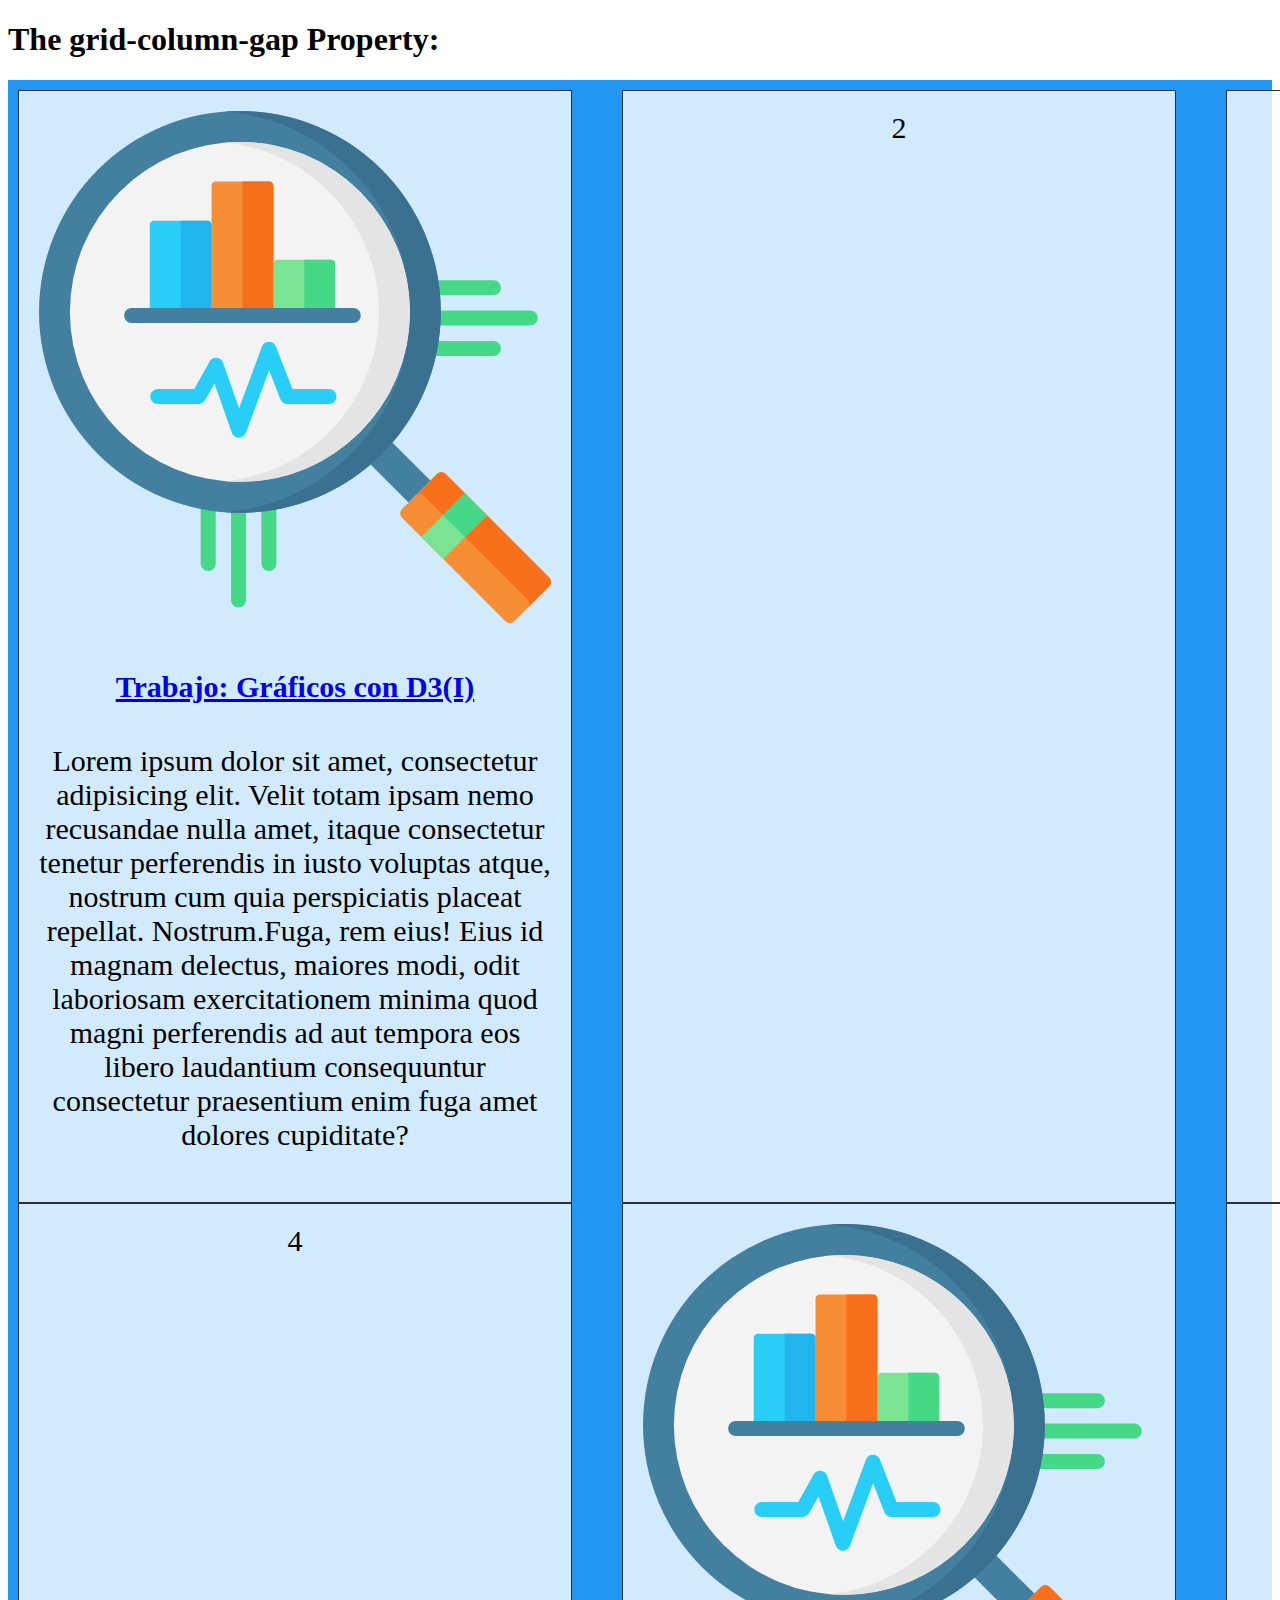
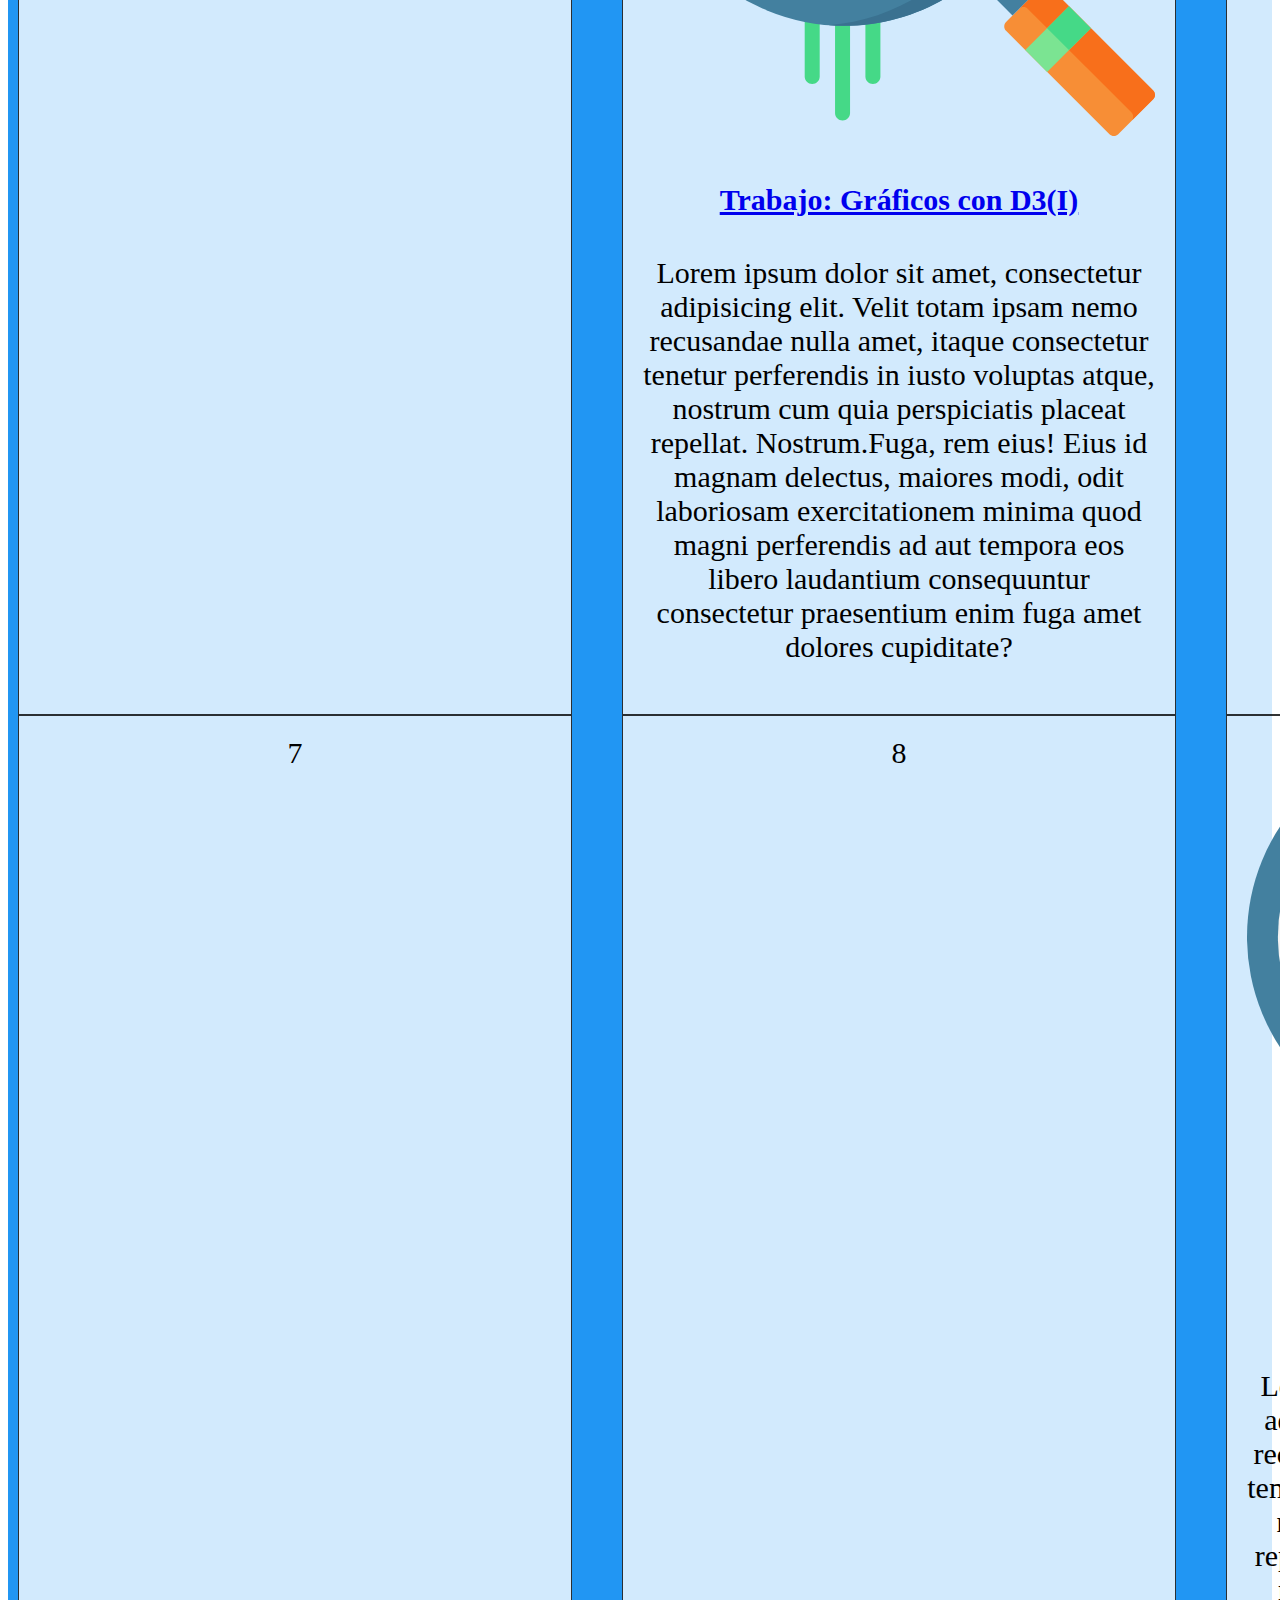
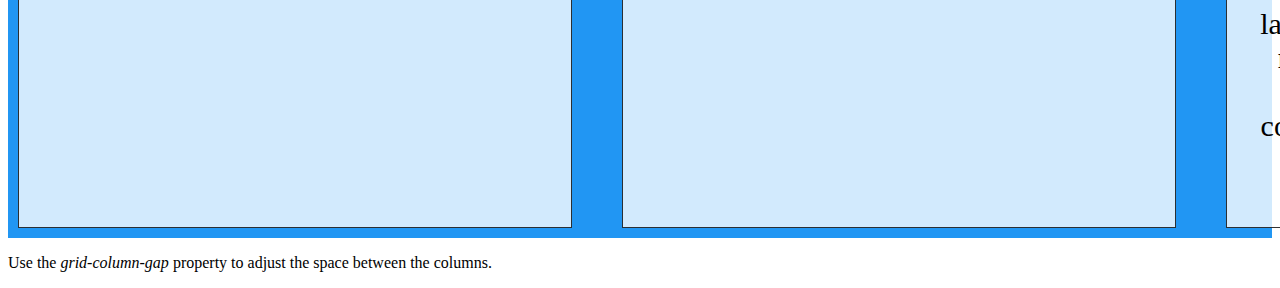
<file: test.html>
<!DOCTYPE html>
<html>
<head>
<style>
.grid-container {
  display: grid;
  grid-column-gap: 50px;
  grid-template-columns: auto auto auto;
  background-color: #2196F3;
  padding: 10px;
}

.grid-item {
  background-color: rgba(255, 255, 255, 0.8);
  border: 1px solid rgba(0, 0, 0, 0.8);
  padding: 20px;
  font-size: 30px;
  text-align: center;
}
</style>
</head>
<body>

<h1>The grid-column-gap Property:</h1>

<div class="grid-container">
  <div class="grid-item"><div class="media">
    <img src="img/graph1.svg" class="icon mr-4">
    <div class="media-body">
        <h4>
            <a href="test.html">
                Trabajo: Gráficos con D3(I)
            </a>
        </h4>
        <p>Lorem ipsum dolor sit amet, consectetur adipisicing elit. Velit totam ipsam nemo recusandae nulla amet, itaque consectetur tenetur perferendis in iusto voluptas atque, nostrum cum quia perspiciatis placeat repellat. Nostrum.Fuga, rem eius! Eius id magnam delectus, maiores modi, odit laboriosam exercitationem minima quod magni perferendis ad aut tempora eos libero laudantium consequuntur consectetur praesentium enim fuga amet dolores cupiditate?</p>
    </div>
</div></div>
  <div class="grid-item">2</div>
  <div class="grid-item">3</div>  
  <div class="grid-item">4</div>
  <div class="grid-item"><div class="media">
    <img src="img/graph1.svg" class="icon mr-4">
    <div class="media-body">
        <h4>
            <a href="test.html">
                Trabajo: Gráficos con D3(I)
            </a>
        </h4>
        <p>Lorem ipsum dolor sit amet, consectetur adipisicing elit. Velit totam ipsam nemo recusandae nulla amet, itaque consectetur tenetur perferendis in iusto voluptas atque, nostrum cum quia perspiciatis placeat repellat. Nostrum.Fuga, rem eius! Eius id magnam delectus, maiores modi, odit laboriosam exercitationem minima quod magni perferendis ad aut tempora eos libero laudantium consequuntur consectetur praesentium enim fuga amet dolores cupiditate?</p>
    </div>
</div></div>
  <div class="grid-item">6</div>  
  <div class="grid-item">7</div>
  <div class="grid-item">8</div>
  <div class="grid-item"><div class="media">
    <img src="img/graph1.svg" class="icon mr-4">
    <div class="media-body">
        <h4>
            <a href="test.html">
                Trabajo: Gráficos con D3(I)
            </a>
        </h4>
        <p>Lorem ipsum dolor sit amet, consectetur adipisicing elit. Velit totam ipsam nemo recusandae nulla amet, itaque consectetur tenetur perferendis in iusto voluptas atque, nostrum cum quia perspiciatis placeat repellat. Nostrum.Fuga, rem eius! Eius id magnam delectus, maiores modi, odit laboriosam exercitationem minima quod magni perferendis ad aut tempora eos libero laudantium consequuntur consectetur praesentium enim fuga amet dolores cupiditate?</p>
    </div>
</div></div>  
</div>

<p>Use the <em>grid-column-gap</em> property to adjust the space between the columns.</p>


</body>
</html>
</file>
